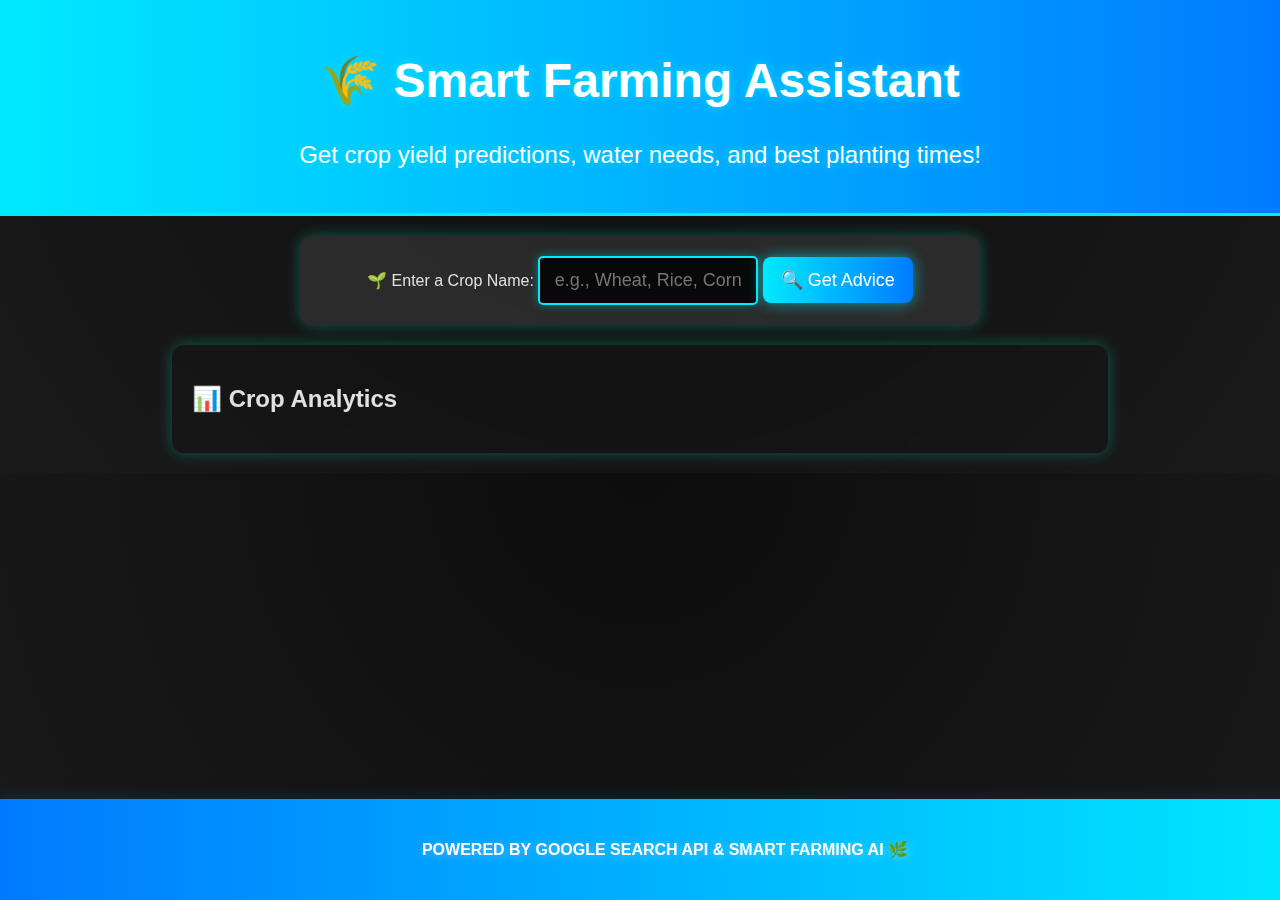
<file: analytics/analysis.html>
<!DOCTYPE html>
<html lang="en">
<head>
    <meta charset="UTF-8">
    <meta name="viewport" content="width=device-width, initial-scale=1.0">
    <title>Crop Analytics & Recommendations</title>
    <link rel="stylesheet" href="styles.css">
</head>
<body>

    <header>
        <h1>🌾 Smart Farming Assistant</h1>
        <p>Get crop yield predictions, water needs, and best planting times!</p>
    </header>

    <main>
        <section id="crop-section">
            <label for="crop-input" >🌱 Enter a Crop Name:</label>
            <input type="text" id="crop-input" placeholder="e.g., Wheat, Rice, Corn">
            <button id="getAdviceButton">🔍 Get Advice</button>
        </section>

        <section id="results-section">
            <h2>📊 Crop Analytics</h2>
            <div id="results"></div>
        </section>
    </main>

    <footer>
        <p>Powered by Google Search API & Smart Farming AI 🌿</p>
    </footer>

    <script src="scripts.js"></script>
</body>
</html>
</file>
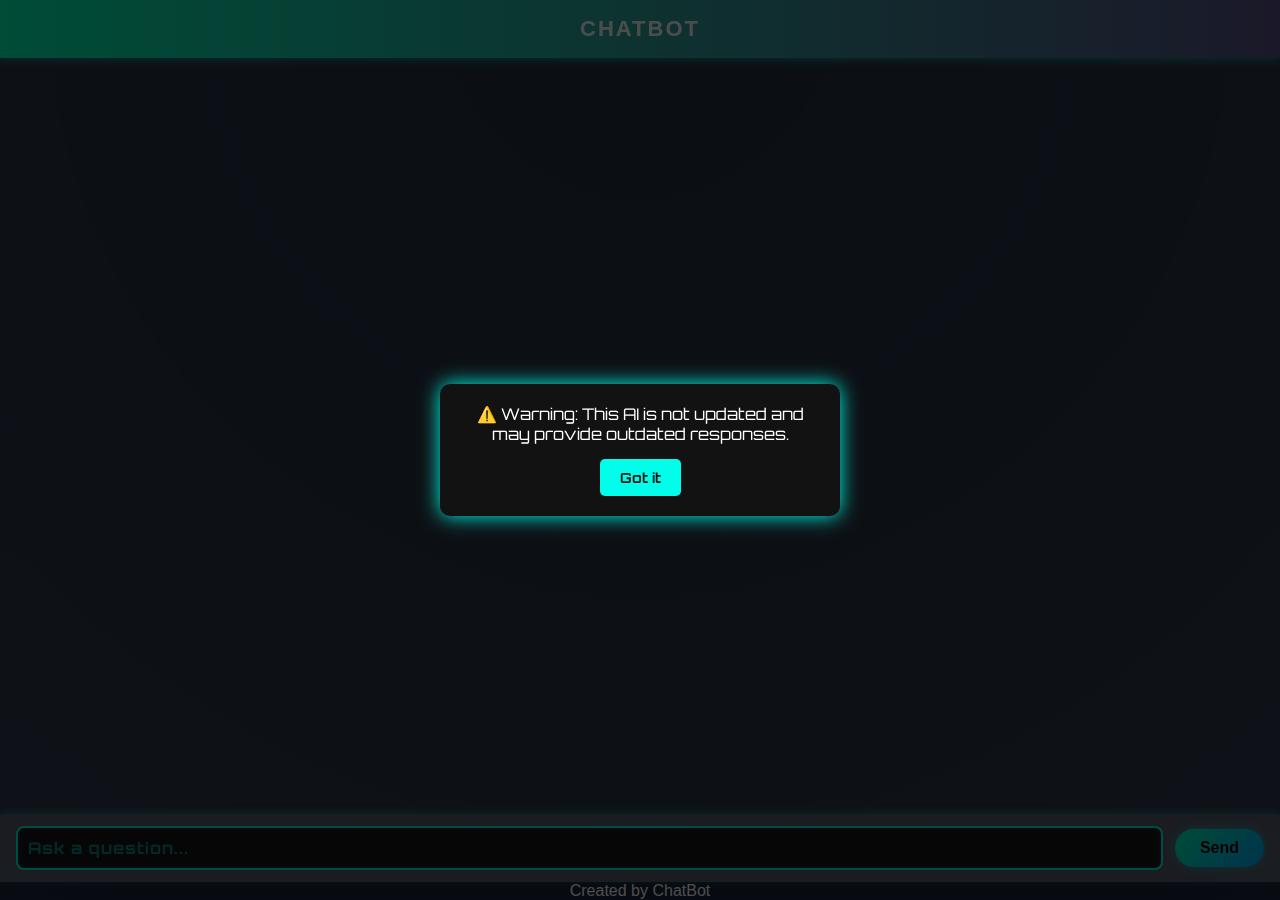
<file: chatbot/chatbot.html>
<!DOCTYPE html>
<html lang="en">
  <head>
    <meta charset="UTF-8" />
    <title>AI</title>
    <meta name="viewport" content="width=device-width, initial-scale=1.0" />
    <link rel="stylesheet" href="./chatbot.css?v=8" />
  </head>
  <body>
    <div class="chat-box">
      <div class="chat-box-header">ChatBot</div>
      <div class="chat-box-body">
        <!-- Bot message -->
        <div class="response">
          <p>Welcome to the HarvIntell AI, how can I help you today?</p>
        </div>
      </div>
      <div class="chat-box-footer">
        <input type="text" id="chatInput" placeholder="Ask a question..." />
        <button>Send</button>
      </div>
    </div>
    <div >Created by ChatBot
    </div>
    <script src="./chatbot.js"></script>
  </body>
</html>
</file>
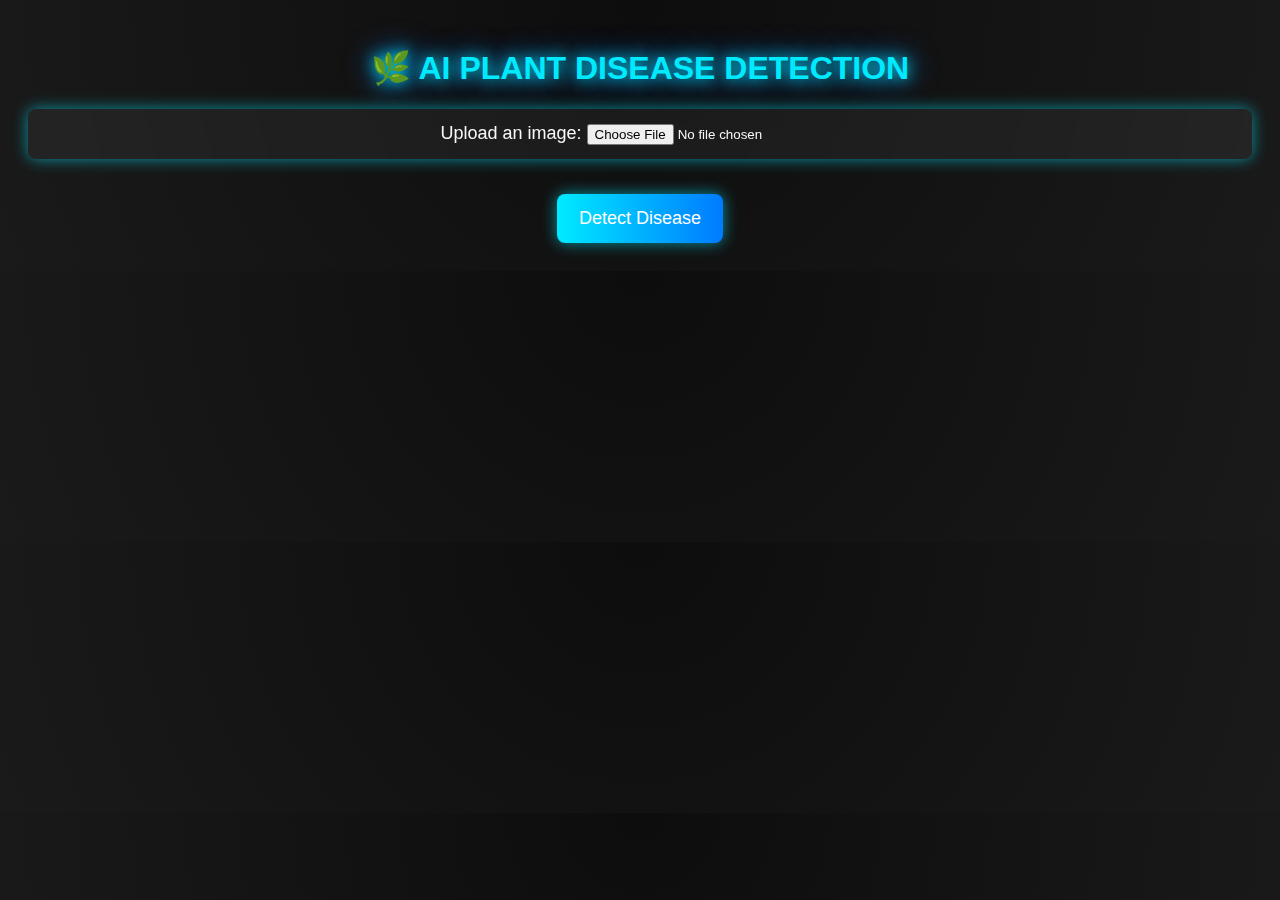
<file: disease_detection/disease-detection.html>
<!DOCTYPE html>
<html lang="en">
<head>
    <meta charset="UTF-8">
    <meta name="viewport" content="width=device-width, initial-scale=1.0">
    <title>AI Plant Disease Detection</title>
    <link rel="stylesheet" href="styles.css">
</head>
<body>
    <h1>🌿 AI Plant Disease Detection</h1>

    <div id="upload-container">
        <label for="imageUpload" id="imgageUpload">Upload an image:</label>
        <input type="file" id="imageUpload" accept="image/*" title="Choose an image file">
    </div>

    <div id="image-preview-container">
        <img id="previewImage">
    </div>

    <button id="analyzeButton">Detect Disease</button>

    <div id="disease-info"></div>

    <script src="script.js" defer></script>
    
</body>
</html>
</file>
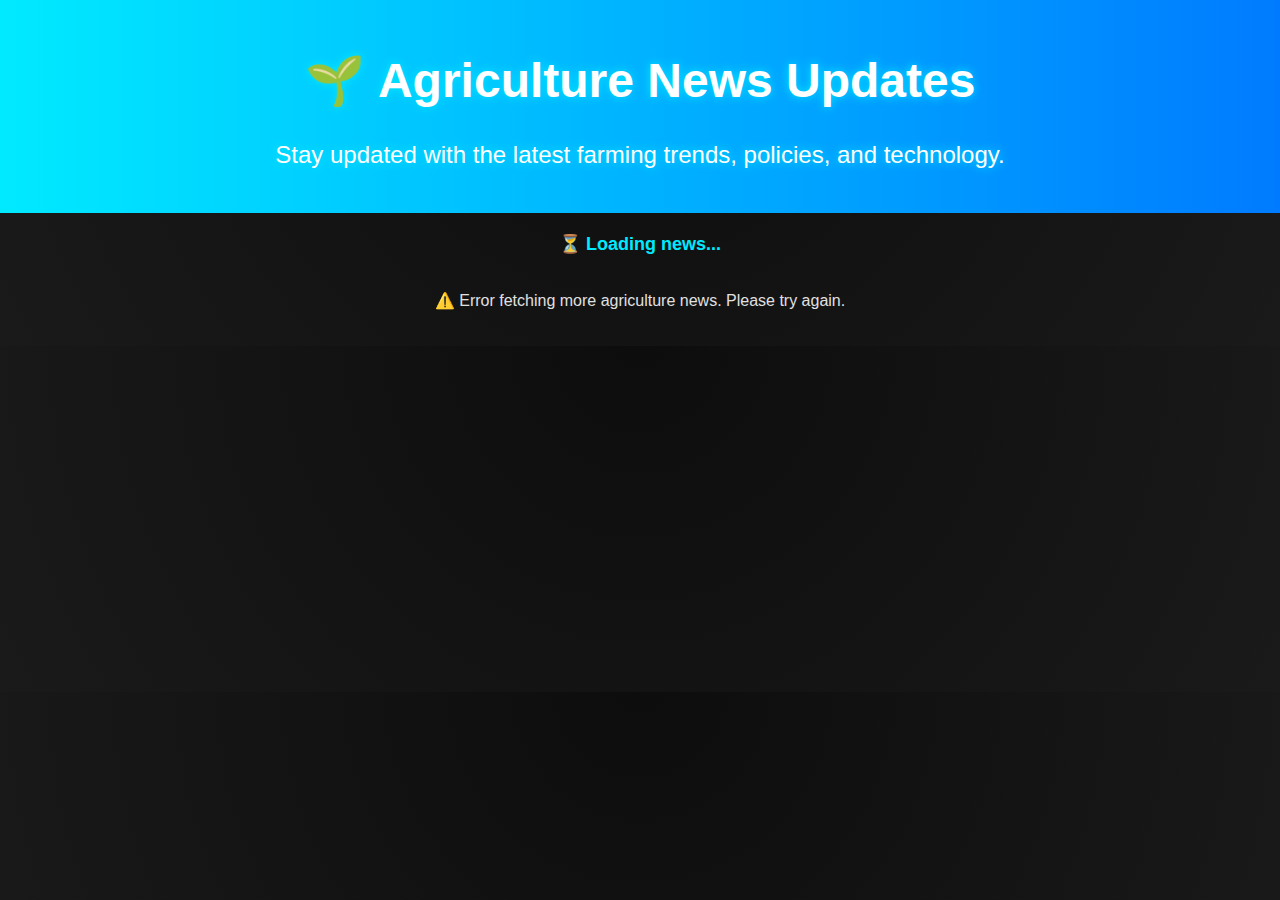
<file: news/news.html>
<!DOCTYPE html>
<html lang="en">
<head>
    <meta charset="UTF-8">
    <meta name="viewport" content="width=device-width, initial-scale=1.0">
    <title>Agriculture News</title>
    <link rel="stylesheet" href="styles.css">
</head>
<body>

    <header>
        <h1>🌱 <b>Agriculture News Updates</b></h1>
        <p>Stay updated with the latest farming trends, policies, and technology.</p>
    </header>

    <!-- Search Bar 
    <div class="search-container">
        <input type="text" id="search-input" placeholder="Search for news...">
        <button onclick="fetchNews()">🔍 Search</button>
    </div> -->

    <!-- Loading Animation -->
    <div id="loading" class="loading hidden">⏳ Loading news...</div>

    <!-- News Container -->
    <div id="news-container">
        <!-- News articles will be displayed here -->
    </div>

    <script src="script.js"></script>
    
</body>
</html>
</file>
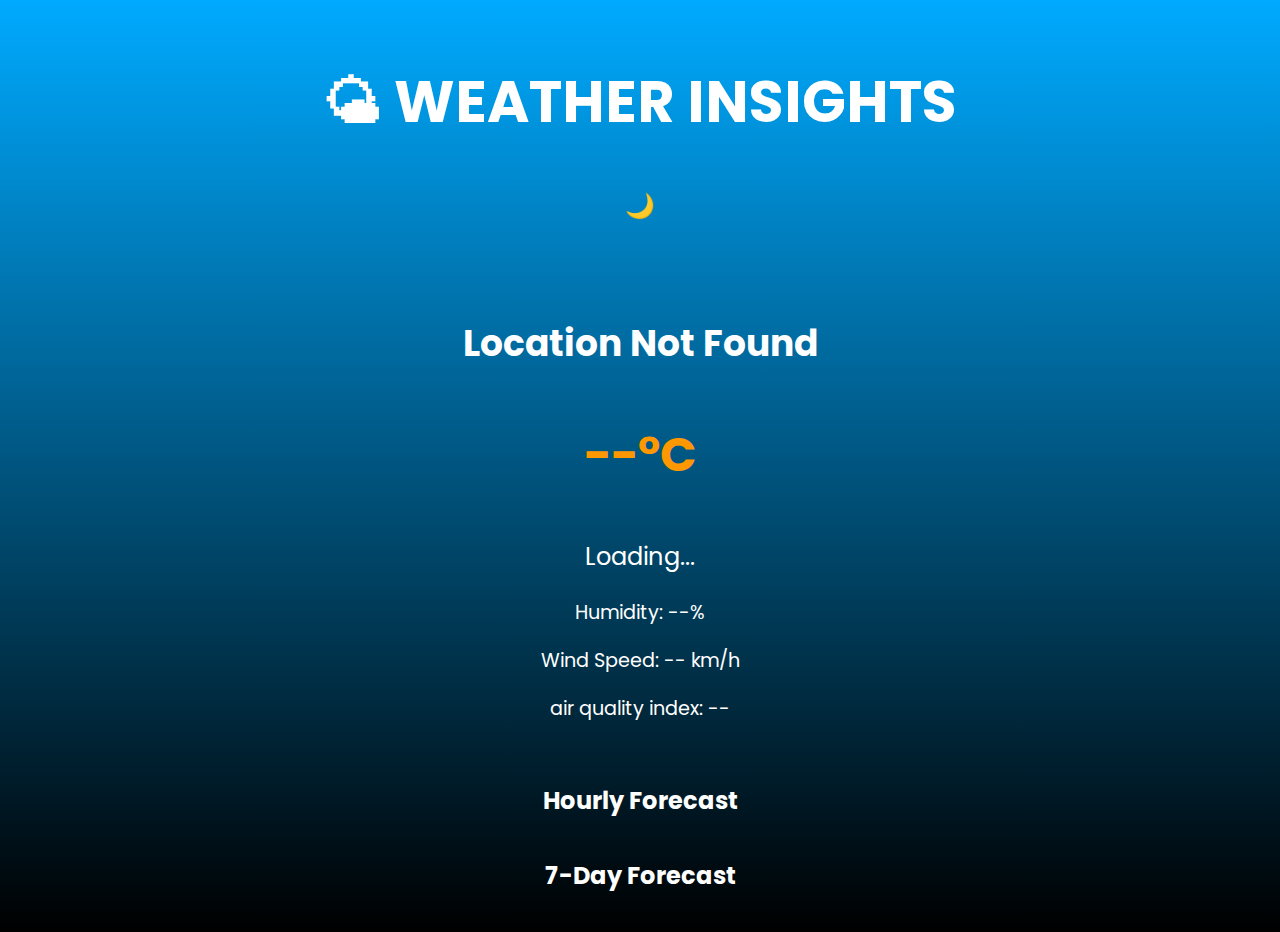
<file: weather/weather.html>
<!DOCTYPE html>
<html lang="en">
<head>
    <meta charset="UTF-8">
    <meta name="viewport" content="width=device-width, initial-scale=1.0">
    <title>Weather Insights</title>
    <link rel="stylesheet" href="style.css">
    <script defer src="script.js"></script>
</head>
<body>
    <header>
        <h1>🌤 Weather Insights</h1>
        <button id="theme-toggle">🌙</button>
    </header>

    <main>
        <section id="current-weather">
            <h2 id="location">Fetching Location...</h2>
            <p id="temperature">--°C</p>
            <p id="condition">Loading...</p>
            <div class="details">
                <p>Humidity: <span id="humidity">--%</span></p>
                <p>Wind Speed: <span id="wind">-- km/h</span></p>
                <p>air quality index: <span id="aqi">--</span></p>
                <p id="aqi-status"></p> <!-- This will show the message -->
            </div>
        </section>

        <section id="hourly-forecast">
            <h2>Hourly Forecast</h2>
            <div id="hourly-container"></div>
        </section>

        <section id="weekly-forecast">
            <h2>7-Day Forecast</h2>
            <div id="weekly-container"></div>
        </section>
    </main>
</body>
</html>
</file>
<file: analytics/styles.css>
/* 🌟 Futuristic AI-Themed Styles */
@import url('https://fonts.googleapis.com/css2?family=Orbitron:wght@400;700&display=swap');

body {
    font-family: 'Exo', sans-serif;
    margin: 0;
    padding: 0;
    background: radial-gradient(circle at top, #0d0d0d, #1a1a1a);
    color: #e0e0e0;
    text-align: center;
}

/* 🔹 Header */
header {
    background: linear-gradient(90deg, #00eaff, #007bff);
    color: white;
    padding: 20px;
    font-size: 24px;
    text-shadow: 0 0 10px rgba(0, 234, 255, 0.8);
    border-bottom: 3px solid #00eaff;
}

/* 🌾 Crop Search Section */
#crop-section {
    background: rgba(255, 255, 255, 0.1);
    padding: 20px;
    margin: 20px auto;
    width: 50%;
    border-radius: 12px;
    box-shadow: 0 0 15px rgba(0, 255, 200, 0.3);
    -webkit-backdrop-filter: blur(10px);
    backdrop-filter: blur(10px);
    transition: transform 0.3s ease-in-out;
}

#crop-section:hover {
    transform: scale(1.02);
    box-shadow: 0 0 20px rgba(0, 255, 200, 0.5);
}

/* 🖊️ Input Field */
#crop-input {
    width: 70%;
    padding: 12px;
    font-size: 18px;
    border: 2px solid #00eaff;
    border-radius: 5px;
    background: rgba(0, 0, 0, 0.8);
    color: #ffffff;
    outline: none;
}

/* 🚀 Button Styling */
button {
    background: linear-gradient(90deg, #00eaff, #007bff);
    color: white;
    border: none;
    padding: 12px 18px;
    font-size: 18px;
    border-radius: 8px;
    cursor: pointer;
    transition: all 0.3s ease-in-out;
    box-shadow: 0 0 15px rgba(0, 234, 255, 0.6);
}

button:hover {
    background: linear-gradient(90deg, #007bff, #00eaff);
    transform: scale(1.1);
    box-shadow: 0 0 20px rgba(0, 234, 255, 1);
}

/* 📊 Results Section */
#results-section {
    background: rgba(17, 16, 16, 0.1);
    margin: 20px auto;
    padding: 20px;
    width: 70%;
    border-radius: 12px;
    box-shadow: 0 0 15px rgba(0, 255, 200, 0.3);
    text-align: left;
    -webkit-backdrop-filter: blur(10px);
    backdrop-filter: blur(10px);
}

#results h2 {
    color: #00eaff;
    text-shadow: 0 0 8px rgba(0, 234, 255, 0.8);
    font-size: 22px;
}

/* 🔗 Links */
#results a {
    display: block;
    color: #00eaff;
    text-decoration: none;
    font-weight: bold;
    margin-top: 10px;
    transition: color 0.3s ease-in-out;
}

#results a:hover {
    color: #ff33cc;
}

/* 📱 Mobile Optimization */
@media (max-width: 768px) {
    #crop-section, #results-section {
        width: 90%;
    }

    #crop-input {
        width: 90%;
    }

    button {
        font-size: 16px;
        padding: 10px 15px;
    }
}

/* 🚀 Footer */
footer {
    background: linear-gradient(90deg, #007bff, #00eaff);
    color: white;
    padding: 10px;
    font-size: 14px;
    position: fixed;
    width: 100%;
    bottom: 0;
}
/* 🌾 Input Field - Futuristic Look */
#crop-input {
    width: 30%;
    padding: 12px;
    font-size: 18px;
    border: 2px solid #00eaff;
    border-radius: 5px;
    background: rgba(0, 0, 0, 0.8); /* Dark futuristic input */
    color: #ffffff;
    outline: none;
    text-align: center;
    box-shadow: 0 0 10px rgba(0, 234, 255, 0.4);
    transition: all 0.3s ease-in-out;
}

/* 🔹 Focus Effect */
#crop-input:focus {
    border-color: #ff33cc;
    box-shadow: 0 0 15px rgba(255, 51, 204, 0.7);
    transform: scale(1.05);
}
/* 🌟 Proper Formatting for Lists */
ul, ol {
    list-style: none; /* Removes default bullet points */
    padding-left: 0;
}

ul li::before {
    content: "✔"; /* Use a checkmark instead of an asterisk */
    color: #00eaff; /* Neon blue futuristic color */
    font-weight: bold;
    margin-right: 8px;
}
footer {
    /* background: linear-gradient(135deg, #2E8B57, #00D4FF); */
    background-color: #0d1117;
    color: white;
    padding: 25px;
    font-size: 1rem;
    font-weight: 700;
    text-transform: uppercase;
    text-shadow: 2px 2px 10px rgba(255, 255, 255, 0.3);
    box-shadow: 0 5px 20px rgba(0, 212, 255, 0.2);
    
    /* Make footer stick at the bottom */
    position: fixed;
    bottom: 0;
    left: 0;
    width: 100%;
    text-align: center;
}
</file>
<file: chatbot/chatbot.css>
@import url('https://fonts.googleapis.com/css2?family=Orbitron:wght@400;700&display=swap');

/* Global Styles */
* {
  margin: 0;
  padding: 0;
  box-sizing: border-box;
}

body {
  font-family: 'Exo', sans-serif;
  background: radial-gradient(circle at top, #0d1b2a, #1b263b);
  color: #ffffff;
  height: 100vh;
  width: 100vw;
  display: flex;
  flex-direction: column;
  justify-content: center;
  align-items: center;
  overflow: hidden;
  animation: backgroundGlow 6s infinite alternate ease-in-out;
}

/* Background Animation */
@keyframes backgroundGlow {
  0% { background: radial-gradient(circle at top, #0d1b2a, #1b263b); }
  100% { background: radial-gradient(circle at top, #0d1b2a, #293447); }
}

/* Chat Box */
.chat-box {
  width: 100vw;
  height: 100vh;
  background: rgba(255, 255, 255, 0.1);
  -webkit-backdrop-filter: blur(12px);
  backdrop-filter: blur(12px);
  display: flex;
  flex-direction: column;
  position: relative;
  animation: fadeIn 1s ease-in-out;
}

/* Chat Header */
.chat-box-header {
  background: linear-gradient(90deg, #00feba, #5b548a);
  color: #ffffff;
  padding: 16px;
  font-size: 22px;
  font-weight: 700;
  text-align: center;
  text-transform: uppercase;
  letter-spacing: 2px;
  box-shadow: 0 0 10px rgba(0, 255, 255, 0.6);
  animation: pulseGlow 3s infinite alternate ease-in-out;
}

/* Glow Animation */
@keyframes pulseGlow {
  0% { box-shadow: 0 0 10px rgba(0, 255, 255, 0.6); }
  100% { box-shadow: 0 0 20px rgba(0, 255, 255, 1); }
}

/* Chat Body */
.chat-box-body {
  flex: 1;
  padding: 16px;
  overflow-y: auto;
  display: flex;
  flex-direction: column;
  gap: 10px;
  scroll-behavior: smooth;
}

/* Smooth Scrollbar */
.chat-box-body::-webkit-scrollbar {
  width: 5px;
}

.chat-box-body::-webkit-scrollbar-track {
  background: transparent;
}

.chat-box-body::-webkit-scrollbar-thumb {
  background: rgba(0, 255, 255, 0.5);
  border-radius: 10px;
}

/* Message Styling */
.chat-box-body .message,
.chat-box-body .response {
  font-size: 18px;
  line-height: 1.6;
  width: 100%;
  opacity: 0;
  transform: translateY(10px);
  animation: fadeInText 0.5s forwards;
}

/* Fade-in Text Animation */
@keyframes fadeInText {
  0% { opacity: 0; transform: translateY(10px); }
  100% { opacity: 1; transform: translateY(0); }
}

/* User Message */
.chat-box-body .message {
  text-align: right;
  font-weight: bold;
  color: #00feba;
  animation-delay: 0.2s;
}

/* Bot Response */
.chat-box-body .response {
  text-align: left;
  font-weight: normal;
  color: #ffffff;
  animation-delay: 0.4s;
}

/* Chat Footer */
.chat-box-footer {
  display: flex;
  align-items: center;
  padding: 12px 16px;
  background: rgba(255, 255, 255, 0.1);
  -webkit-backdrop-filter: blur(10px);
  backdrop-filter: blur(10px);
  position: sticky;
  bottom: 0;
  width: 100%;
  box-shadow: 0 -2px 8px rgba(0, 255, 255, 0.3);
}

/* Input Field */
.chat-box-footer input[type="text"] {
  flex: 1;
  padding: 12px 16px;
  font-size: 16px;
  border: none;
  border-radius: 24px;
  outline: none;
  background: rgba(255, 255, 255, 0.15); /* Slightly darker background */
  color: #090909;
  -webkit-backdrop-filter: blur(5px);
  backdrop-filter: blur(5px);
  box-shadow: inset 0 0 5px rgba(0, 255, 255, 0.15); /* Lower brightness */
  transition: all 0.3s ease;
}

/* Darker Placeholder Text */
.chat-box-footer input[type="text"]::placeholder {
  color: rgba(11, 10, 10, 0.879); /* Darker for better contrast */
}

/* Input Field Focus */
.chat-box-footer input[type="text"]:focus {
  background: rgba(255, 255, 255, 0.2);
  box-shadow: inset 0 0 8px rgba(0, 255, 255, 0.3); /* Softer glow */
}

/* Send Button */
.chat-box-footer button {
  margin-left: 12px;
  padding: 10px 25px;
  font-size: 16px;
  font-weight: 700;
  background: linear-gradient(135deg, #00feba, #00aaff);
  color: #000;
  border: none;
  border-radius: 24px;
  cursor: pointer;
  transition: all 0.3s ease-in-out;
  box-shadow: 0 0 10px rgba(0, 255, 255, 0.4);
}

.chat-box-footer button:hover {
  background: linear-gradient(135deg, #00aaff, #00feba);
  box-shadow: 0 0 15px rgba(0, 255, 255, 0.8);
  transform: scale(1.05);
}

.chat-box-footer button:active {
  background: #0099cc;
}

/* Typing Animation */
@keyframes typing {
  0% { opacity: 0.3; }
  50% { opacity: 1; }
  100% { opacity: 0.3; }
}

.typing-indicator {
  width: 50px;
  height: 10px;
  display: flex;
  justify-content: space-between;
  align-items: center;
  margin-left: 10px;
}

.typing-indicator div {
  width: 10px;
  height: 10px;
  background: #ffffff;
  border-radius: 50%;
  animation: typing 1.5s infinite;
}

.typing-indicator div:nth-child(1) { animation-delay: 0s; }
.typing-indicator div:nth-child(2) { animation-delay: 0.2s; }
.typing-indicator div:nth-child(3) { animation-delay: 0.4s; }

/* Responsive Adjustments */
@media (max-width: 768px) {
  .chat-box {
    border-radius: 0;
  }
}

/* Loading Animation - Typing Dots */
.loading {
    display: flex;
    align-items: center;
    font-size: 16px;
    color: #00ffea;
    font-weight: bold;
}

.loading span {
    width: 6px;
    height: 6px;
    margin: 0 3px;
    background-color: #00ffea;
    border-radius: 50%;
    display: inline-block;
    animation: blink 1.4s infinite;
}

.loading span:nth-child(2) {
    animation-delay: 0.2s;
}

.loading span:nth-child(3) {
    animation-delay: 0.4s;
}

@keyframes blink {
    0% { opacity: 0.2; }
    20% { opacity: 1; }
    100% { opacity: 0.2; }
}


/* Chat Input Box - Matching AI Response Font */
@import url('https://fonts.googleapis.com/css2?family=Orbitron:wght@400;700&display=swap');

#chatInput {
    font-family: 'Orbitron', sans-serif; /* Same futuristic font */
    font-size: 16px; /* Adjust for readability */
    font-weight: bold;
    color: #00ffea; /* Same neon blue text */
    background-color: rgba(0, 0, 0, 0.8); /* Dark background */
    border: 2px solid #00ffea; /* Glowing border */
    padding: 10px;
    border-radius: 8px;
    outline: none;
    letter-spacing: 1px; /* High-tech feel */
}

/* Change Placeholder Font as Well */
#chatInput::placeholder {
    font-family: 'Orbitron', sans-serif;
    font-size: 16px;
    color: rgba(0, 255, 234, 0.5); /* Dimmed neon blue */
}


/* Popup Background (Dimmed) */
.popup-container {
    position: fixed;
    top: 0;
    left: 0;
    width: 100%;
    height: 100%;
    background: rgba(0, 0, 0, 0.7); /* Dark overlay */
    display: flex;
    justify-content: center;
    align-items: center;
    z-index: 9999;
}

/* Popup Box */
.popup {
    background: #121212; /* Dark modern background */
    padding: 20px;
    border-radius: 10px;
    text-align: center;
    box-shadow: 0 0 20px #00ffea; /* Neon glow */
    max-width: 400px;
}

/* Popup Text */
.popup p {
    font-family: 'Orbitron', sans-serif;
    font-size: 16px;
    color: #ffffff;
    margin-bottom: 15px;
}

/* Popup Button */
.popup button {
    font-family: 'Orbitron', sans-serif;
    background: #00ffea;
    color: #121212;
    border: none;
    padding: 10px 20px;
    font-size: 14px;
    font-weight: bold;
    border-radius: 5px;
    cursor: pointer;
    transition: 0.3s;
}

.popup button:hover {
    background: #00bfa5; /* Slightly darker neon */
}
footer {
  /* background: linear-gradient(135deg, #2E8B57, #00D4FF); */
  background-color: #0d1117;
  color: white;
  padding: 25px;
  font-size: 1rem;
  font-weight: 700;
  text-transform: uppercase;
  text-shadow: 2px 2px 10px rgba(255, 255, 255, 0.3);
  box-shadow: 0 5px 20px rgba(0, 212, 255, 0.2);
  
  /* Make footer stick at the bottom */
  position: fixed;
  bottom: 0;
  left: 0;
  width: 100%;
  text-align: center;
}

.speaker-icon, .pause-icon, .cancel-icon {
  margin-left: 10px;
  font-size: 20px;
  vertical-align: middle;
}
</file>
<file: disease_detection/styles.css>
@import url('https://fonts.googleapis.com/css2?family=Orbitron:wght@400;700&display=swap');

body {
    /* font-family: 'Orbitron', sans-serif; */
    /* font-family: 'Rajdhani', sans-serif; */
    font-family: 'Exo', sans-serif;
    text-align: center;
    background: radial-gradient(circle at top, #0d0d0d, #1a1a1a);
    color: #e0e0e0;
    padding: 20px;
    overflow-x: hidden;
}


@media (max-width: 768px) {
    .response-box {
        font-size: 16px;
        padding: 15px;
    }
    h3 {
        font-size: 20px;
    }
}

/* Headings */
h1 {
    color: #00eaff;
    text-transform: uppercase;
    text-shadow: 0 0 15px #00eaff, 0 0 30px #007bff;
}

/* Upload container */
#upload-container {
    margin-bottom: 20px;
    padding: 15px;
    border-radius: 15px;
    background: rgba(255, 255, 255, 0.05);
    -webkit-backdrop-filter: blur(10px);
    backdrop-filter: blur(10px);
    box-shadow: 0 0 15px rgba(0, 234, 255, 0.5);
}
#imgage-upload {
    color: rgb(249, 246, 246);
    border: none;
    padding: 14px 22px;
    font-size: 18px;
    border-radius: 8px;
    cursor: pointer;
    margin-top: 15px;
    display: block;
    margin-left: auto;
    margin-right: auto;
    box-shadow: 0 0 15px rgba(0, 234, 255, 0.6);
    transition: all 0.3s ease-in-out;
}


#upload-container {
    color: rgb(249, 246, 246);
    border: none;
    padding: 14px 22px;
    font-size: 18px;
    border-radius: 8px;
    cursor: pointer;
    margin-top: 15px;
    display: block;
    margin-left: auto;
    margin-right: auto;
    box-shadow: 0 0 15px rgba(0, 234, 255, 0.6);
    transition: all 0.3s ease-in-out;
}
/* Center the uploaded image */
#image-preview-container {
    text-align: center;
    margin-top: 20px;
}

#previewImage {
    display: block;
    margin: 0 auto;
    width: 50%;
    max-width: 400px;
    border-radius: 15px;
    box-shadow: 0 0 20px rgba(0, 234, 255, 0.6);
    transition: transform 0.3s ease-in-out;
}

#previewImage:hover {
    transform: scale(1.05);
}

/* Button styling */
button {
    background: linear-gradient(90deg, #00eaff, #007bff);
    color: white;
    border: none;
    padding: 14px 22px;
    font-size: 18px;
    border-radius: 8px;
    cursor: pointer;
    margin-top: 15px;
    display: block;
    margin-left: auto;
    margin-right: auto;
    box-shadow: 0 0 15px rgba(0, 234, 255, 0.6);
    transition: all 0.3s ease-in-out;
}

button:hover {
    background: linear-gradient(90deg, #007bff, #00eaff);
    transform: scale(1.1);
    box-shadow: 0 0 20px rgba(0, 234, 255, 1);
}

/* Response Box - Clearer and More Readable */
.response-box {
    background: rgba(20, 20, 20, 0.9); /* Darker background for high contrast */
    padding: 20px;
    margin-top: 20px;
    border-radius: 12px;
    font-size: 20px;
    color: #ffffff; /* Pure white for readability */
    text-align: left; /* Left-align for better readability */
    box-shadow: 0 0 8px rgba(0, 255, 200, 0.4); /* Softer glow */
    -webkit-backdrop-filter: blur(5px);
    backdrop-filter: blur(5px);
    transition: transform 0.3s ease-in-out;
    font-weight: 500;
    letter-spacing: 0.4px;
    line-height: 1.6; /* Improved spacing for easy reading */
}

/* Title in Response Box */
.response-box h3 {
    color: #00eaff;
    text-shadow: 0 0 10px rgba(0, 234, 255, 0.8);
    font-size: 22px;
    text-align: center;
}

/* Bullet Points - Clearer */
.response-box p {
    font-size: 18px;
    color: #dddddd;
}

.response-box ul {
    list-style-type: none;
    padding: 0;
}

.response-box ul li {
    padding: 5px 0;
    font-size: 18px;
}

.response-box ul li::before {
    content: "🔹"; /* Bullet point icon */
    color: #00eaff;
    padding-right: 10px;
}

/* Hover Effect */
.response-box:hover {
    transform: scale(1.02);
    box-shadow: 0 0 10px rgba(0, 255, 200, 0.5);
}



.response-box hr {
    border: 1px solid rgba(255, 255, 255, 0.2);
    margin: 15px 0;
}

/* Smooth animations */
@keyframes glow {
    0% { text-shadow: 0 0 5px #00eaff; }
    50% { text-shadow: 0 0 15px #00eaff, 0 0 30px #007bff; }
    100% { text-shadow: 0 0 5px #00eaff; }
}

h1 {
    animation: glow 2s infinite alternate;
}
footer {
    /* background: linear-gradient(135deg, #2E8B57, #00D4FF); */
    background-color: #0d1117;
    color: white;
    padding: 25px;
    font-size: 1rem;
    font-weight: 700;
    text-transform: uppercase;
    text-shadow: 2px 2px 10px rgba(255, 255, 255, 0.3);
    box-shadow: 0 5px 20px rgba(0, 212, 255, 0.2);
    
    /* Make footer stick at the bottom */
    position: fixed;
    bottom: 0;
    left: 0;
    width: 100%;
    text-align: center;
}
</file>
<file: news/styles.css>
/* Futuristic Theme */
body {
    font-family: 'Orbitron', sans-serif;
    background: radial-gradient(circle at top, #0d0d0d, #1a1a1a);
    color: #e0e0e0;
    text-align: center;
    margin: 0;
    padding: 0;
}

/* Header Styling */
header {
    background: linear-gradient(90deg, #00eaff, #007bff);
    color: white;
    padding: 20px;
    font-size: 24px;
    text-shadow: 0 0 10px #00eaff;
}

/* News Container */
#news-container {
    width: 90%;
    margin: 20px auto;
    display: flex;
    flex-wrap: wrap;
    justify-content: center;
    gap: 20px;
}

/* News Card */
.news-card {
    width: 45%;
    max-width: 400px;
    background: rgba(255, 255, 255, 0.1);
    border-radius: 12px;
    box-shadow: 0 0 15px rgba(0, 255, 200, 0.3);
    overflow: hidden;
    padding: 15px;
    text-align: center;
    transition: transform 0.3s, box-shadow 0.3s;
}

.news-card:hover {
    transform: scale(1.05);
    box-shadow: 0 0 20px rgba(0, 255, 200, 0.6);
}

/* News Image */
.news-card img {
    width: 100%;
    height: 200px;
    object-fit: cover;
    border-radius: 8px;
}

/* News Title */
.news-card h2 {
    font-size: 20px;
    margin: 10px 0;
    color: #00eaff;
    text-shadow: 0 0 10px rgba(0, 234, 255, 0.8);
}

/* Read More Button */
.news-card a {
    display: inline-block;
    margin-top: 10px;
    color: #00eaff;
    font-weight: bold;
    text-decoration: none;
    transition: color 0.3s;
}

.news-card a:hover {
    color: #ff33cc;
}

/* Loading Animation */
#loading {
    text-align: center;
    font-size: 18px;
    margin-top: 20px;
    font-weight: bold;
    color: #00eaff;
    animation: blink 1.5s infinite alternate;
}

@keyframes blink {
    0% { opacity: 1; }
    100% { opacity: 0.5; }
}
footer {
    /* background: linear-gradient(135deg, #2E8B57, #00D4FF); */
    background-color: #0d1117;
    color: white;
    padding: 25px;
    font-size: 1rem;
    font-weight: 700;
    text-transform: uppercase;
    text-shadow: 2px 2px 10px rgba(255, 255, 255, 0.3);
    box-shadow: 0 5px 20px rgba(0, 212, 255, 0.2);
    
    /* Make footer stick at the bottom */
    position: fixed;
    bottom: 0;
    left: 0;
    width: 100%;
    text-align: center;
}
</file>
<file: weather/style.css>
/* Import Google Fonts */
@import url('https://fonts.googleapis.com/css2?family=Poppins:wght@300;400;600&display=swap');

/* Root Variables */
:root {
    --bg-gradient: linear-gradient(to bottom, #00aaff, #000);
    --text-color: #ffffff;
    --primary-color: #00aaff;
    --secondary-color: #ff9800;
    --glow-color: rgba(0, 255, 170, 0.7);
}

/* Dark Theme */
body {
    font-family: 'Poppins', sans-serif;
    background: var(--bg-gradient);
    color: var(--text-color);
    margin: 0;
    padding: 0;
    text-align: center;
    transition: all 0.3s ease;
}

/* Header */
header {
    padding: 20px;
    font-size: 1.8rem;
    font-weight: bold;
    text-transform: uppercase;
}

/* Theme Toggle */
#theme-toggle {
    background: none;
    border: none;
    font-size: 1.5rem;
    cursor: pointer;
    color: #fff;
}

/* Current Weather */
#current-weather {
    margin: 20px auto;
    padding: 20px;
    font-size: 1.5rem;
}

/* Large Temperature Display */
#temperature {
    font-size: 3rem;
    font-weight: bold;
    color: var(--secondary-color);
}

/* Weather Details */
.details {
    font-size: 1.2rem;
    margin-top: 10px;
}

/* Forecast Sections */
/* Center align the text */
#hourly-forecast, #weekly-forecast {
    text-align: center;
    margin: 20px auto;
}

/* Center align the forecast container */
#hourly-container, #weekly-container {
    display: flex;
    justify-content: center; /* Center horizontally */
    align-items: center; /* Align items in center */
    flex-wrap: wrap; /* Allow wrapping */
    gap: 15px;
    max-width: 90%; /* Adjust width */
    margin: auto;
}

/* Ensure forecast items are centered */
.hourly-card, .weekly-card {
    text-align: center;
    padding: 10px;
    min-width: 100px;
    box-shadow: 0px 0px 10px var(--glow-color);
}

/* Remove Borders */
section {
    background: none;
    box-shadow: none;
    padding: 0;
}

/* Responsive Design */
@media (max-width: 768px) {
    header {
        font-size: 1.5rem;
    }
    
    #temperature {
        font-size: 2.5rem;
    }
    
    .details {
        font-size: 1rem;
    }
}
footer {
    /* background: linear-gradient(135deg, #2E8B57, #00D4FF); */
    background-color: #0d1117;
    color: white;
    padding: 25px;
    font-size: 1rem;
    font-weight: 700;
    text-transform: uppercase;
    text-shadow: 2px 2px 10px rgba(255, 255, 255, 0.3);
    box-shadow: 0 5px 20px rgba(0, 212, 255, 0.2);
    
    /* Make footer stick at the bottom */
    position: fixed;
    bottom: 0;
    left: 0;
    width: 100%;
    text-align: center;
}
</file>
